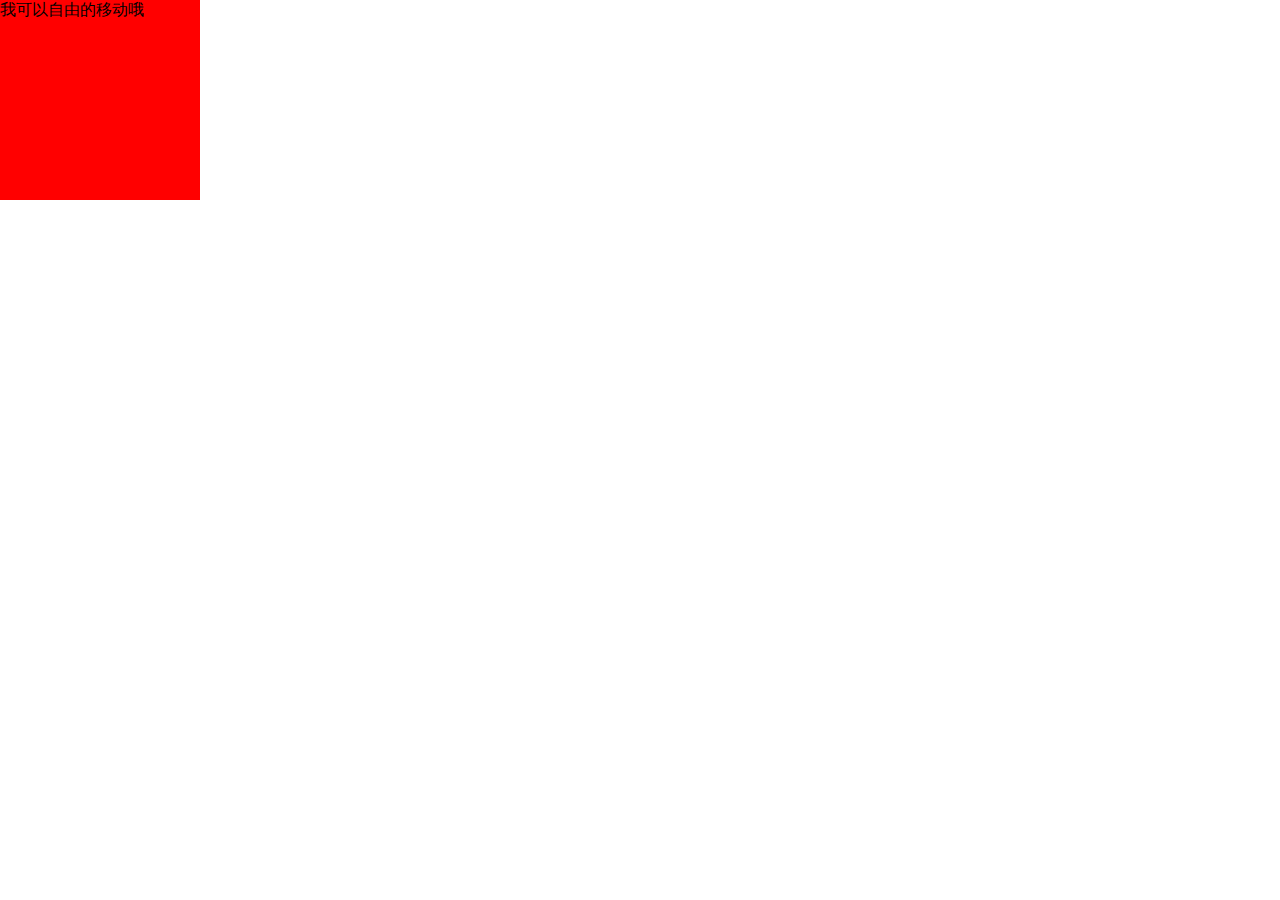
<file: offsetLeft.html>
<!doctype html>
<html>

<head>
    <meta charset="utf-8">
    <title>简单动画效果5555</title>
    <style type="text/css">
      *{margin: 0}
       .move{
          width: 200px;
          height: 200px;
          background-color: red;
          position: relative;
          left: -50px;
       }
    </style>


</head>
<body>
    <div class="move" id="txtMove">
        <span>我可以自由的移动哦</span>
    </div>
</body>
 <script type="text/javascript">
      window.onload=function(){
        var obj=document.getElementById("txtMove");
        obj.onmouseover=function(){
            startMove(obj,10,200);
        }

        obj.onmouseout=function(){
            //alert("out");
            startMove(obj,-10,-50);
        }
      }
       
      var timmer=null;
      function startMove(obj,speed,iTarget){
          clearInterval(timmer);//为了避免同时鼠标移入过多，先清空定时器
         //var obj=document.getElementById("txtMove");
          timmer= setInterval(function(){
            if(obj.offsetLeft==iTarget){
                clearInterval(timmer);
            }else{
                 obj.style.left=obj.offsetLeft+speed+"px";
            }
           },30); 
      }
    </script>
</html>
</file>
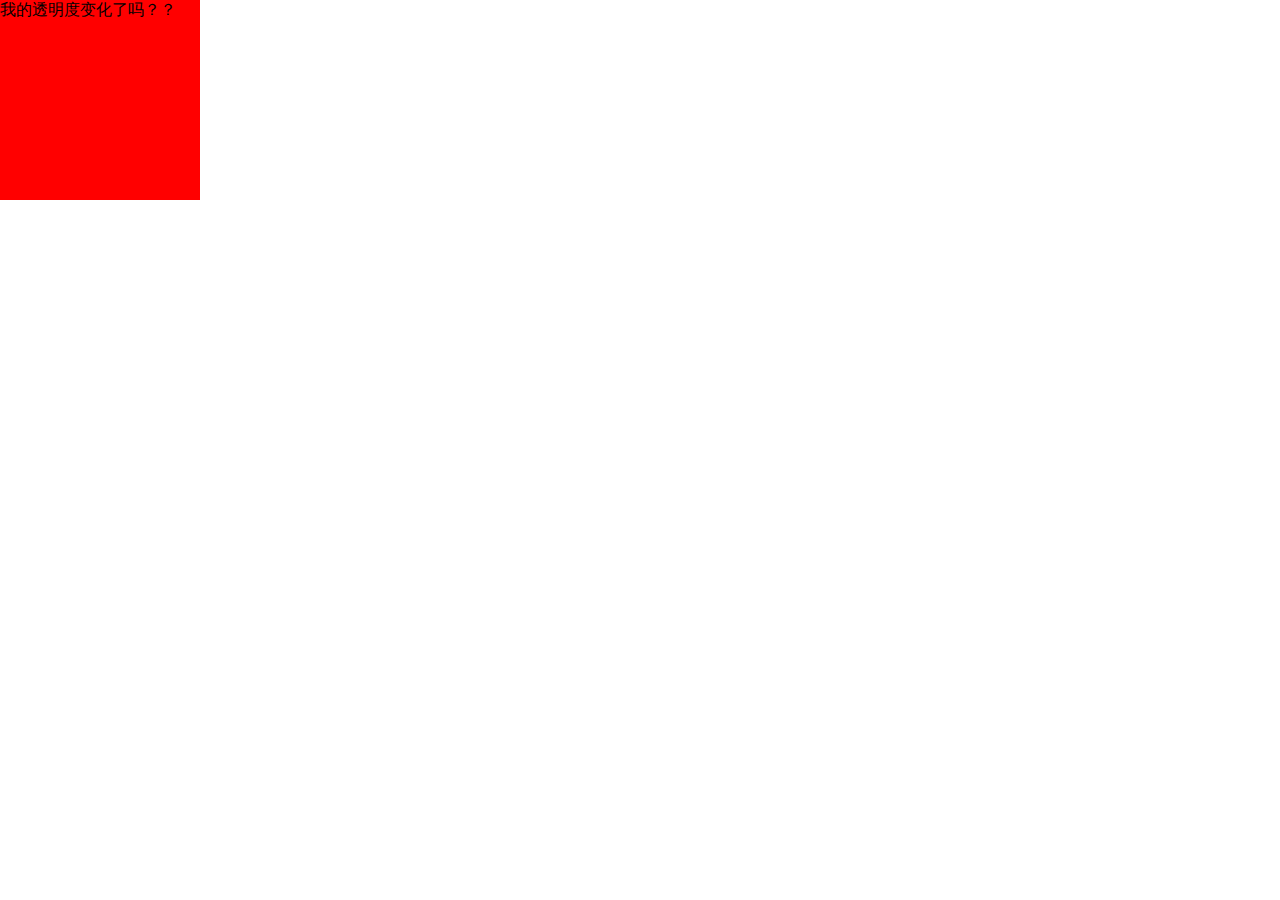
<file: opacity.html>
<!doctype html>
<html>

<head>
    <meta charset="utf-8">
    <title>简单透明对的变化</title>
    <style type="text/css">
      *{margin: 0}
       .div1{
          width: 200px;
          height: 200px;
          background-color: red;
          filter:alpha(opacity=30);/*ie的透明度*/
          -moz-opacity:0.3;/*firefox独有*/
          opacity:0.3;/*其他*/
       }
    </style>


</head>
<body>
    <div class="div1" id="div1">
        我的透明度变化了吗？？
    </div>
</body>
 <script type="text/javascript">
      window.onload=function(){
        var obj=document.getElementById("div1");
        obj.onmouseover=function(){
            startMove(obj,10,100);
        }

        obj.onmouseout=function(){
            startMove(obj,-10,30);
         }
      }
       
      var timmer=null;
      var alpha=30;
      function startMove(obj,speed,iTarget){
          clearInterval(timmer);//为了避免同时鼠标移入过多，先清空定时器
         //var obj=document.getElementById("txtMove");
          timmer= setInterval(function(){
            if(alpha==iTarget){
                clearInterval(timmer);
            }else{
                  alpha+=speed;
                  obj.style.filter='alpha(opacity='+alpha+')';
                 obj.style.opacity=alpha/100;
            }
           },30); 
      }

     
    </script>
</html>
</file>
